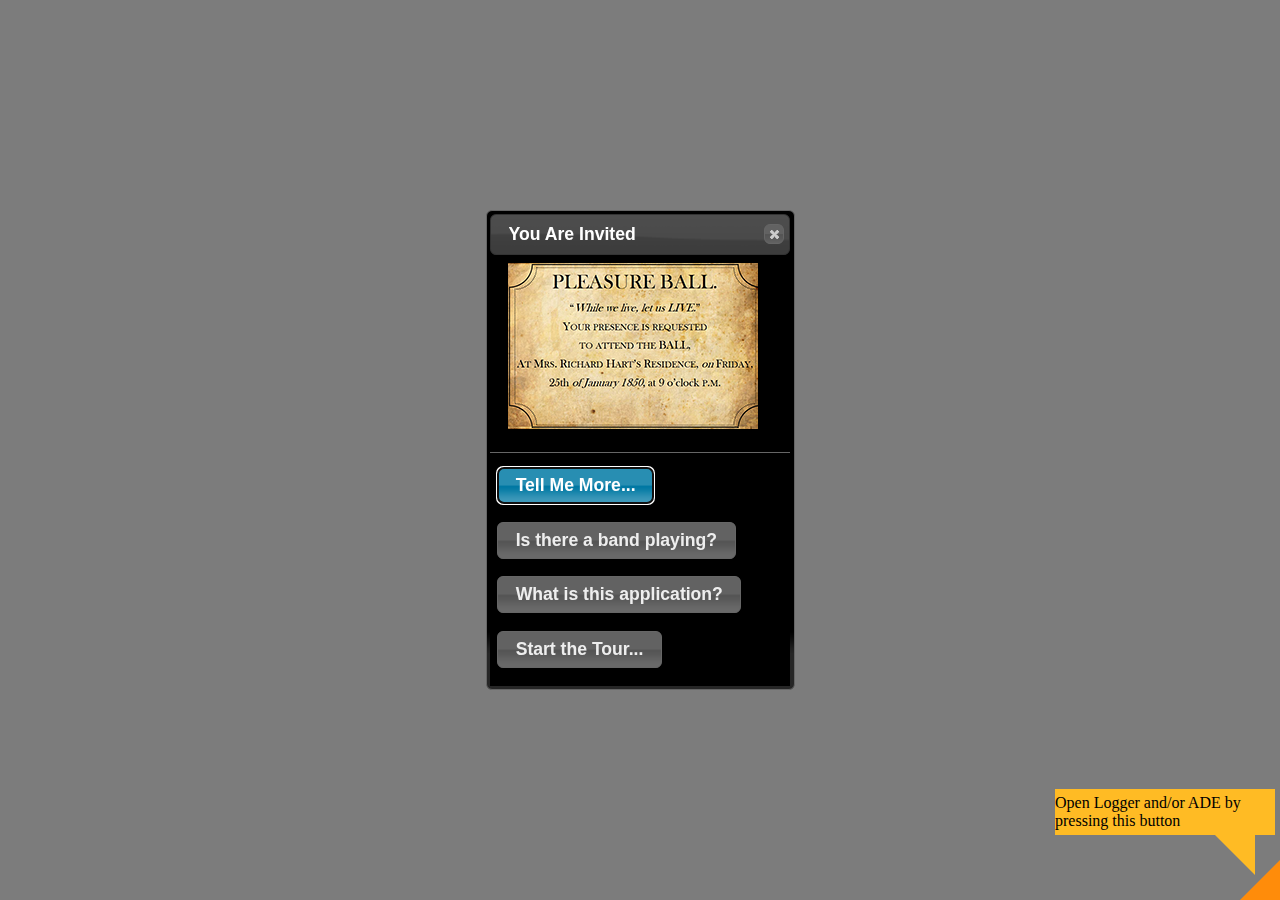
<file: RCHS 1850s Ball/assets/samples/1_Hart$Family_2_1850$Ball/index.html>
<!DOCTYPE HTML>
<html>

<head>
    <meta http-equiv="Content-Type" content="text/html; charset=UTF-8" />
    <meta content="width=device-width,initial-scale=1,maximum-scale=5,user-scalable=yes" name="viewport">

    <title></title>
    <script type="text/javascript" src="js/jquery.min.js"></script>
    <script type="text/javascript" src="js/jquery-ui.min.js"></script>
    <script src="architect://architect.js"></script>
    <script src="../ade.js" type="text/javascript"></script>
    
    <link rel="stylesheet" href="css/jquery-ui.min.css">
    <link rel="stylesheet" href="css/default.css">
</head>

<body>
	<!-- App Intro dialogue on the landing screen, opens automatically -->
	<div id="appintromain" class="dialogue" title="You Are Invited">
		<img src="assets/invitation_small.png">
	</div>
	<div id="appintro1" class="dialogue" title="Welcome to the RCHS">
		You have been invited to the Hart family Ball of January 1850 with 180 other guests. 
		Betsey Hart was a well-to-do member of the Troy community. She and her husband Richard
		 (who died in 1843) had 14 children, 10 of whom were daughters.
		Sponsoring a Ball was an opportunity for them to meet suitors for eventual marriage.
	</div>
	<div id="bandinfo" class="dialogue" title="The Band">
		Betsey Hart hired a 9-piece band that assembled at the end of the hallway between the main stairs 
		and the dining room doors so the music could be heard all over the house. 
		They played this Virginia Reel song for guests to dance in the parlor.
	</div>
	<div id="appintro2" class="dialogue" title="Historical Mobile App">
		This app will lead you on a guided tour where you can interact with people of Troy in 1850. 
		Much of the information is based on original research from ten trunks full of Betsey Hart’s bills and 
		financial papers found in 1983 at the Troy Savings Bank. 
		To begin your visit, point your mobile device toward the clock in the hallway. 
		Tap on the images that appear to open a question and answer dialogue.
	</div>


	<!-- Bridget Larkins, hallway maid -->
     <div id="bridgetmain" class="dialogue mainquestion" title="Bridget Larkins, Maid">
     	Good evening, folks. Welcome to the Hart House. We have dancing in the parlors, and stewed oysters, 
     	roasted grouse and champagne in the dining room. 
     	If there is anything that you need, I will be delighted to assist you.</div>
    <div id="bridget1" class="dialogue" title="About the Ball">
    	Mrs. Hart's balls start at 9 o'clock and sometimes last until three in the morning, 
    	but the band will leave around one in the morning.
    </div>
    <div id="bridget2" class="dialogue" title="Irish Immigration">
    	I was born in Ireland and immigrated to Troy, New York, to escape the Irish Potato Famine.
    	The Harts are one of the few families in Troy to employ Irish maids and Black coachmen.</div>
    <div id="bridget3" class="dialogue" title="Bridget's Work History">
    	Mrs. Hart is kind enough to pay me $1.00 a week and includes room and board. 
    	I've cleaned for her and even helped take care of the younger children on occasion. 
    	I mainly work in the house, 
    	but many other responsibilities are left to other servants, like the cook and coachmen.</div>
    <div id="bridget4" class="dialogue" title="Servant Duties">
    	I've worked from dawn to dusk, helping the other two Irish servants cook, clean and attend 
    	to the 14 youngest children. We've cleaned the gasolier globes, moved the parlor furniture to 
    	the back parlor and rolled up the carpets to make room for dancing. 
    	The youngest daughters also needed help with their hair and clothing, 
    	not to mention seeing to all the deliveries for the party.
    </div>


	<!-- Sitting Room dessert and drink items -->
	<div id="sittingroommain" class="dialogue mainquestion" title="Sitting Room">
		The Sitting Room has ice desserts and champagne punch. It is where guests can bring their food and drink
		 to rest from dancing and mingle with each other.
	</div>

	<div id="dessert1" class="dialogue" title="Iced Desserts">
		Flavored desserts of elaborately carved ice and baked scones. 
		Ice storage has had great improvement over the years, allowing for foods to be served out of season, 
		but it can still be expensive.
	</div>
	<div id="architecture" class="dialogue" title="Architecture Styles">
		This house was finished in 1825 when the popular architecture style was the Federal or Adams style, 
		which had its heyday from 1780-1840.  
		These homes had simple floor plans: symmetrical, box-shaped rooms with floors stacked upon one another.  
		Staircases are modest and hidden. Most of the extravagant decor was saved for the exterior of the home.  
		As with most homes of this design, popular in New England, the front door opens to a hallway 
		that divides the house in half. Over the decades, designed tastes have changed, and we no longer have sitting rooms.	
	</div>
	<div id="champagne1" class="dialogue" title="Champagne from France">
		It can be served on ice, with punch, or even alone. Technically, champagne is the name 
		of sparkling wine from the Champagne region in France. The science of making sweet, 
		sparkling wine is better understood today as well, especially since the process of 
		riddling the sediment is now done with a machine. This makes the drink more bubbly than it's 
		ever been!</div>
	<div id="champagne2" class="dialogue" title="Champagne Popularity">
		It is all the craze in Europe right now since glassmaking and mechanical corking 
		were perfected. You can find it advertised in all the magazines, newspapers, and 
		billboards. And, it's a perfectly respectable drink for ladies. Champagne is the 
		preferred drink of the rich and famous.</div>
   	

	<!-- Parlor dialogues -->
    <div id="maria" class="dialogue mainquestion" title="Maria Tillman">
	    Mr. Burden has drunk himself into quite a fix. I've already told him I have saved 
	    my last dance for Mr. Richard Hart Jr. Mr. Burden is in no condition to dance with anyone, 
	    including himself.</div>
    <div id="maria1" class="dialogue" title="Ask Mr. Hart to Dance">
	    Heavens no! At the ball, the gentlemen must approach the ladies and ask for a couple's dance, 
	    like the Polka and the Waltz. It would be improper for me to ask Mr. Hart. Line dances such as 
	    the Virginia Reel are an exception to that rule. </div>
    <div id="maria2" class="dialogue" title="Couple's Dance">
	    A couple's dance is a close dance, with both partners arm in arm. The Waltz popularized 
	    this type of dancing in my mother's time. However, the Polka is more popular these days.  
	    It uses a gliding chase step and turning hop, rather than the dizzying spins of the 
	    Waltz.</div>

	<div id="billy" class="dialogue mainquestion" title="Billy Burden, Bachelor">
		Miss Tillman has refused any more offers to dance with me. She may have been embarrassed because 
		I was so exuberant that I fell while dancing the Virginia Reel.</div>
	<div id="billy1" class="dialogue" title="The Virginia Reel">
		A folk dance that dates from the 17th century, with Scottish and English roots.
		Couples form two lines facing each other, with men on one side and women on the other.
		They meet as a couple at one end, and dance between and down the lines to the other end.	
	</div>
	<div id="billy2" class="dialogue" title="Late Night Band">
		The band has been paid to play for about four hours, but Ms. Hart will stay up 
		until the last guests leave, usually until three in the morning.
	</div>
   	

	<!-- Richard Hart Jr. dining room -->
    <div id="richardhartmain" class="dialogue main" title="Richard Hart Jr.">
    	My name is Richard Hart Jr. and I am 24 years old, the seventh of 14 children. 
    	I am hoping to meet my future wife at this Ball tonight. 
    	Maria Tillman is in the parlor, and I shall ask her to dance.
    	We have been good friends since our school days in New York City.
    </div>
    <div id="richardhart1" class="dialogue" title="Richard Hart Jr. Occupation">
    	I manage the family business. Because women are not legally permitted to manage property 
    	and finances, my mother has worked through me to greatly expand the wealth that my father 
    	created. He started his merchant business by supplying the U.S. Army and Navy in the War of 1812, 
    	making a great deal of money.
    </div>
    <div id="richardhart2" class="dialogue" title="Mr. and Mrs. Hart">
		My parents were married in 1816. My mother, Betsey, has been dealing with the loss of my father, 
		Richard. He died in this house in 1842. He was taking a vapor bath for a bad chest cold and the 
		tent-like covering of the vapor bath accidentally caught fire from the alcohol burner being used 
		to make steam. He had served as Mayor of Troy from 1836 to 1838 and was involved in many important 
		community activities in Troy.
    </div>
    <div id="richardhart3" class="dialogue" title="Educating Women">
		My parents both have had quite an interest in philanthropic causes. My father was one of the founders 
		of the Troy Orphan Asylum. My mother has strongly supported education for young women at the Troy 
		Female Seminary, where my father was one of the founding trustees of the school. 
		Eight of my sisters, in fact, have attended the institution.
    </div>
    

    <!-- Food items, dining room -->
    <div id="diningfoodmain" class="dialogue mainquestion" title="Food and Champagne">
    	Mrs. Hart has the finest tastes in town. The stewed oysters arrived from the city this morning, and the 
    	champagne is from France and purchased in a fine shop in New York City. 
    	Our table is decorated with japonica flowers, imported from the Orient 
    	and grown in Mr. Louis Menand's greenhouses across the Hudson River.</div>   
    <div id="diningfood1" class="dialogue" title="Buffet Style">
    	Food and champagne were served buffet-style at this dining table, without the chairs present.
    	Guests filled their plates and glasses, and took their food to the parlor and sitting room to enjoy.
    </div>
	<div id="ballcost" class="dialogue" title="Cost of This Ball">
		The caterer's bill was $132.25 in 1850. This is equal to over $4060 in 2014 dollars. 
		Mr. Benjamin Briare was a well-known caterer from Albany. 
		He and his staff brought the food for the party up the river on one of the steam boats.
	</div>
	<!-- Actual receipt for the Ball for $132.25, part of the dining room food dialogue tree -->
	<div id="partyreceipt" class="dialogue" title="Actual Receipt 1850">
		<img src="assets/receipt_1850.jpg">
		Mrs. Hart bought oysters, champagne, carved ice desserts and other expensive, imported items. 
	</div>

	
	<script src="js/dialogues.js" type="text/javascript"></script>
	<script src="js/imagerecognition.js"></script>
	<script>
		//Auto-open app intro dialogue window
		$("#appintromain").dialog("open");
		//Virginia Reel song for 20 seconds
		playVirginiaReel('', false);
	</script>
</body>
</html>
</file>
<file: RCHS 1850s Ball/assets/samples/1_Hart$Family_2_1850$Ball/css/default.css>
.info {
	font-size: large;
	position: absolute;
	width: 100%;
	padding-top: 12px;
	padding-bottom: 12px;
	background-color: #BBBBBB;
	text-align: center;
	top: 0;
	left: 0;
	opacity: 0.7;
	display: table;
}

.mainquestion {
	background-color: #C8A275;
}

/*! jQuery UI - v1.10.4 - 2014-04-02
* http://jqueryui.com
* Includes: jquery.ui.core.css, jquery.ui.resizable.css, jquery.ui.selectable.css, jquery.ui.accordion.css, jquery.ui.autocomplete.css, jquery.ui.button.css, jquery.ui.datepicker.css, jquery.ui.dialog.css, jquery.ui.menu.css, jquery.ui.progressbar.css, jquery.ui.slider.css, jquery.ui.spinner.css, jquery.ui.tabs.css, jquery.ui.tooltip.css, jquery.ui.theme.css
* To view and modify this theme, visit http://jqueryui.com/themeroller/?ffDefault=Segoe%20UI%2CArial%2Csans-serif&fwDefault=bold&fsDefault=1.1em&cornerRadius=6px&bgColorHeader=333333&bgTextureHeader=gloss_wave&bgImgOpacityHeader=25&borderColorHeader=333333&fcHeader=ffffff&iconColorHeader=ffffff&bgColorContent=000000&bgTextureContent=inset_soft&bgImgOpacityContent=25&borderColorContent=666666&fcContent=ffffff&iconColorContent=cccccc&bgColorDefault=555555&bgTextureDefault=glass&bgImgOpacityDefault=20&borderColorDefault=666666&fcDefault=eeeeee&iconColorDefault=cccccc&bgColorHover=0078a3&bgTextureHover=glass&bgImgOpacityHover=40&borderColorHover=59b4d4&fcHover=ffffff&iconColorHover=ffffff&bgColorActive=f58400&bgTextureActive=inset_soft&bgImgOpacityActive=30&borderColorActive=ffaf0f&fcActive=ffffff&iconColorActive=222222&bgColorHighlight=eeeeee&bgTextureHighlight=highlight_soft&bgImgOpacityHighlight=80&borderColorHighlight=cccccc&fcHighlight=2e7db2&iconColorHighlight=4b8e0b&bgColorError=ffc73d&bgTextureError=glass&bgImgOpacityError=40&borderColorError=ffb73d&fcError=111111&iconColorError=a83300&bgColorOverlay=5c5c5c&bgTextureOverlay=flat&bgImgOpacityOverlay=50&opacityOverlay=80&bgColorShadow=cccccc&bgTextureShadow=flat&bgImgOpacityShadow=30&opacityShadow=60&thicknessShadow=7px&offsetTopShadow=-7px&offsetLeftShadow=-7px&cornerRadiusShadow=8px
* Copyright 2014 jQuery Foundation and other contributors; Licensed MIT */

.ui-helper-hidden{display:none}.ui-helper-hidden-accessible{border:0;clip:rect(0 0 0 0);height:1px;margin:-1px;overflow:hidden;padding:0;position:absolute;width:1px}.ui-helper-reset{margin:0;padding:0;border:0;outline:0;line-height:1.3;text-decoration:none;font-size:100%;list-style:none}.ui-helper-clearfix:before,.ui-helper-clearfix:after{content:"";display:table;border-collapse:collapse}.ui-helper-clearfix:after{clear:both}.ui-helper-clearfix{min-height:0}.ui-helper-zfix{width:100%;height:100%;top:0;left:0;position:absolute;opacity:0;filter:Alpha(Opacity=0)}.ui-front{z-index:100}.ui-state-disabled{cursor:default!important}.ui-icon{display:block;text-indent:-99999px;overflow:hidden;background-repeat:no-repeat}.ui-widget-overlay{position:fixed;top:0;left:0;width:100%;height:100%}.ui-resizable{position:relative}.ui-resizable-handle{position:absolute;font-size:0.1px;display:block}.ui-resizable-disabled .ui-resizable-handle,.ui-resizable-autohide .ui-resizable-handle{display:none}.ui-resizable-n{cursor:n-resize;height:7px;width:100%;top:-5px;left:0}.ui-resizable-s{cursor:s-resize;height:7px;width:100%;bottom:-5px;left:0}.ui-resizable-e{cursor:e-resize;width:7px;right:-5px;top:0;height:100%}.ui-resizable-w{cursor:w-resize;width:7px;left:-5px;top:0;height:100%}.ui-resizable-se{cursor:se-resize;width:12px;height:12px;right:1px;bottom:1px}.ui-resizable-sw{cursor:sw-resize;width:9px;height:9px;left:-5px;bottom:-5px}.ui-resizable-nw{cursor:nw-resize;width:9px;height:9px;left:-5px;top:-5px}.ui-resizable-ne{cursor:ne-resize;width:9px;height:9px;right:-5px;top:-5px}.ui-selectable-helper{position:absolute;z-index:100;border:1px dotted black}.ui-accordion .ui-accordion-header{display:block;cursor:pointer;position:relative;margin-top:2px;padding:.5em .5em .5em .7em;min-height:0}.ui-accordion .ui-accordion-icons{padding-left:2.2em}.ui-accordion .ui-accordion-noicons{padding-left:.7em}.ui-accordion .ui-accordion-icons .ui-accordion-icons{padding-left:2.2em}.ui-accordion .ui-accordion-header .ui-accordion-header-icon{position:absolute;left:.5em;top:50%;margin-top:-8px}.ui-accordion .ui-accordion-content{padding:1em 2.2em;border-top:0;overflow:auto}.ui-autocomplete{position:absolute;top:0;left:0;cursor:default}.ui-button{display:inline-block;position:relative;padding:0;line-height:normal;margin-right:.1em;cursor:pointer;vertical-align:middle;text-align:center;overflow:visible}.ui-button,.ui-button:link,.ui-button:visited,.ui-button:hover,.ui-button:active{text-decoration:none}.ui-button-icon-only{width:2.2em}button.ui-button-icon-only{width:2.4em}.ui-button-icons-only{width:3.4em}button.ui-button-icons-only{width:3.7em}.ui-button .ui-button-text{display:block;line-height:normal}.ui-button-text-only .ui-button-text{padding:.4em 1em}.ui-button-icon-only .ui-button-text,.ui-button-icons-only .ui-button-text{padding:.4em;text-indent:-9999999px}.ui-button-text-icon-primary .ui-button-text,.ui-button-text-icons .ui-button-text{padding:.4em 1em .4em 2.1em}.ui-button-text-icon-secondary .ui-button-text,.ui-button-text-icons .ui-button-text{padding:.4em 2.1em .4em 1em}.ui-button-text-icons .ui-button-text{padding-left:2.1em;padding-right:2.1em}input.ui-button{padding:.4em 1em}.ui-button-icon-only .ui-icon,.ui-button-text-icon-primary .ui-icon,.ui-button-text-icon-secondary .ui-icon,.ui-button-text-icons .ui-icon,.ui-button-icons-only .ui-icon{position:absolute;top:50%;margin-top:-8px}.ui-button-icon-only .ui-icon{left:50%;margin-left:-8px}.ui-button-text-icon-primary .ui-button-icon-primary,.ui-button-text-icons .ui-button-icon-primary,.ui-button-icons-only .ui-button-icon-primary{left:.5em}.ui-button-text-icon-secondary .ui-button-icon-secondary,.ui-button-text-icons .ui-button-icon-secondary,.ui-button-icons-only .ui-button-icon-secondary{right:.5em}.ui-buttonset{margin-right:7px}.ui-buttonset .ui-button{margin-left:0;margin-right:-.3em}input.ui-button::-moz-focus-inner,button.ui-button::-moz-focus-inner{border:0;padding:0}.ui-datepicker{width:17em;padding:.2em .2em 0;display:none}.ui-datepicker .ui-datepicker-header{position:relative;padding:.2em 0}.ui-datepicker .ui-datepicker-prev,.ui-datepicker .ui-datepicker-next{position:absolute;top:2px;width:1.8em;height:1.8em}.ui-datepicker .ui-datepicker-prev-hover,.ui-datepicker .ui-datepicker-next-hover{top:1px}.ui-datepicker .ui-datepicker-prev{left:2px}.ui-datepicker .ui-datepicker-next{right:2px}.ui-datepicker .ui-datepicker-prev-hover{left:1px}.ui-datepicker .ui-datepicker-next-hover{right:1px}.ui-datepicker .ui-datepicker-prev span,.ui-datepicker .ui-datepicker-next span{display:block;position:absolute;left:50%;margin-left:-8px;top:50%;margin-top:-8px}.ui-datepicker .ui-datepicker-title{margin:0 2.3em;line-height:1.8em;text-align:center}.ui-datepicker .ui-datepicker-title select{font-size:1em;margin:1px 0}.ui-datepicker select.ui-datepicker-month,.ui-datepicker select.ui-datepicker-year{width:49%}.ui-datepicker table{width:100%;font-size:.9em;border-collapse:collapse;margin:0 0 .4em}.ui-datepicker th{padding:.7em .3em;text-align:center;font-weight:bold;border:0}.ui-datepicker td{border:0;padding:1px}.ui-datepicker td span,.ui-datepicker td a{display:block;padding:.2em;text-align:right;text-decoration:none}.ui-datepicker .ui-datepicker-buttonpane{background-image:none;margin:.7em 0 0 0;padding:0 .2em;border-left:0;border-right:0;border-bottom:0}.ui-datepicker .ui-datepicker-buttonpane button{float:right;margin:.5em .2em .4em;cursor:pointer;padding:.2em .6em .3em .6em;width:auto;overflow:visible}.ui-datepicker .ui-datepicker-buttonpane button.ui-datepicker-current{float:left}.ui-datepicker.ui-datepicker-multi{width:auto}.ui-datepicker-multi .ui-datepicker-group{float:left}.ui-datepicker-multi .ui-datepicker-group table{width:95%;margin:0 auto .4em}.ui-datepicker-multi-2 .ui-datepicker-group{width:50%}.ui-datepicker-multi-3 .ui-datepicker-group{width:33.3%}.ui-datepicker-multi-4 .ui-datepicker-group{width:25%}.ui-datepicker-multi .ui-datepicker-group-last .ui-datepicker-header,.ui-datepicker-multi .ui-datepicker-group-middle .ui-datepicker-header{border-left-width:0}.ui-datepicker-multi .ui-datepicker-buttonpane{clear:left}.ui-datepicker-row-break{clear:both;width:100%;font-size:0}.ui-datepicker-rtl{direction:rtl}.ui-datepicker-rtl .ui-datepicker-prev{right:2px;left:auto}.ui-datepicker-rtl .ui-datepicker-next{left:2px;right:auto}.ui-datepicker-rtl .ui-datepicker-prev:hover{right:1px;left:auto}.ui-datepicker-rtl .ui-datepicker-next:hover{left:1px;right:auto}.ui-datepicker-rtl .ui-datepicker-buttonpane{clear:right}.ui-datepicker-rtl .ui-datepicker-buttonpane button{float:left}.ui-datepicker-rtl .ui-datepicker-buttonpane button.ui-datepicker-current,.ui-datepicker-rtl .ui-datepicker-group{float:right}.ui-datepicker-rtl .ui-datepicker-group-last .ui-datepicker-header,.ui-datepicker-rtl .ui-datepicker-group-middle .ui-datepicker-header{border-right-width:0;border-left-width:1px}.ui-dialog{overflow:hidden;position:absolute;top:0;left:0;padding:.2em;outline:0}.ui-dialog .ui-dialog-titlebar{padding:.4em 1em;position:relative}.ui-dialog .ui-dialog-title{float:left;margin:.1em 0;white-space:nowrap;width:90%;overflow:hidden;text-overflow:ellipsis}.ui-dialog .ui-dialog-titlebar-close{position:absolute;right:.3em;top:50%;width:20px;margin:-10px 0 0 0;padding:1px;height:20px}.ui-dialog .ui-dialog-content{position:relative;border:0;padding:.5em 1em;background:none;overflow:auto}.ui-dialog .ui-dialog-buttonpane{text-align:left;border-width:1px 0 0 0;background-image:none;margin-top:.5em;padding:.3em 1em .5em .4em}.ui-dialog .ui-dialog-buttonpane .ui-dialog-buttonset{float:right}.ui-dialog .ui-dialog-buttonpane button{margin:.5em .4em .5em 0;cursor:pointer}.ui-dialog .ui-resizable-se{width:12px;height:12px;right:-5px;bottom:-5px;background-position:16px 16px}.ui-draggable .ui-dialog-titlebar{cursor:move}.ui-menu{list-style:none;padding:2px;margin:0;display:block;outline:none}.ui-menu .ui-menu{margin-top:-3px;position:absolute}.ui-menu .ui-menu-item{margin:0;padding:0;width:100%;list-style-image:url([data-uri])}.ui-menu .ui-menu-divider{margin:5px -2px 5px -2px;height:0;font-size:0;line-height:0;border-width:1px 0 0 0}.ui-menu .ui-menu-item a{text-decoration:none;display:block;padding:2px .4em;line-height:1.5;min-height:0;font-weight:normal}.ui-menu .ui-menu-item a.ui-state-focus,.ui-menu .ui-menu-item a.ui-state-active{font-weight:normal;margin:-1px}.ui-menu .ui-state-disabled{font-weight:normal;margin:.4em 0 .2em;line-height:1.5}.ui-menu .ui-state-disabled a{cursor:default}.ui-menu-icons{position:relative}.ui-menu-icons .ui-menu-item a{position:relative;padding-left:2em}.ui-menu .ui-icon{position:absolute;top:.2em;left:.2em}.ui-menu .ui-menu-icon{position:static;float:right}.ui-progressbar{height:2em;text-align:left;overflow:hidden}.ui-progressbar .ui-progressbar-value{margin:-1px;height:100%}.ui-progressbar .ui-progressbar-overlay{background:url("images/animated-overlay.gif");height:100%;filter:alpha(opacity=25);opacity:0.25}.ui-progressbar-indeterminate .ui-progressbar-value{background-image:none}.ui-slider{position:relative;text-align:left}.ui-slider .ui-slider-handle{position:absolute;z-index:2;width:1.2em;height:1.2em;cursor:default}.ui-slider .ui-slider-range{position:absolute;z-index:1;font-size:.7em;display:block;border:0;background-position:0 0}.ui-slider.ui-state-disabled .ui-slider-handle,.ui-slider.ui-state-disabled .ui-slider-range{filter:inherit}.ui-slider-horizontal{height:.8em}.ui-slider-horizontal .ui-slider-handle{top:-.3em;margin-left:-.6em}.ui-slider-horizontal .ui-slider-range{top:0;height:100%}.ui-slider-horizontal .ui-slider-range-min{left:0}.ui-slider-horizontal .ui-slider-range-max{right:0}.ui-slider-vertical{width:.8em;height:100px}.ui-slider-vertical .ui-slider-handle{left:-.3em;margin-left:0;margin-bottom:-.6em}.ui-slider-vertical .ui-slider-range{left:0;width:100%}.ui-slider-vertical .ui-slider-range-min{bottom:0}.ui-slider-vertical .ui-slider-range-max{top:0}.ui-spinner{position:relative;display:inline-block;overflow:hidden;padding:0;vertical-align:middle}.ui-spinner-input{border:none;background:none;color:inherit;padding:0;margin:.2em 0;vertical-align:middle;margin-left:.4em;margin-right:22px}.ui-spinner-button{width:16px;height:50%;font-size:.5em;padding:0;margin:0;text-align:center;position:absolute;cursor:default;display:block;overflow:hidden;right:0}.ui-spinner a.ui-spinner-button{border-top:none;border-bottom:none;border-right:none}.ui-spinner .ui-icon{position:absolute;margin-top:-8px;top:50%;left:0}.ui-spinner-up{top:0}.ui-spinner-down{bottom:0}.ui-spinner .ui-icon-triangle-1-s{background-position:-65px -16px}.ui-tabs{position:relative;padding:.2em}.ui-tabs .ui-tabs-nav{margin:0;padding:.2em .2em 0}.ui-tabs .ui-tabs-nav li{list-style:none;float:left;position:relative;top:0;margin:1px .2em 0 0;border-bottom-width:0;padding:0;white-space:nowrap}.ui-tabs .ui-tabs-nav .ui-tabs-anchor{float:left;padding:.5em 1em;text-decoration:none}.ui-tabs .ui-tabs-nav li.ui-tabs-active{margin-bottom:-1px;padding-bottom:1px}.ui-tabs .ui-tabs-nav li.ui-tabs-active .ui-tabs-anchor,.ui-tabs .ui-tabs-nav li.ui-state-disabled .ui-tabs-anchor,.ui-tabs .ui-tabs-nav li.ui-tabs-loading .ui-tabs-anchor{cursor:text}.ui-tabs-collapsible .ui-tabs-nav li.ui-tabs-active .ui-tabs-anchor{cursor:pointer}.ui-tabs .ui-tabs-panel{display:block;border-width:0;padding:1em 1.4em;background:none}.ui-tooltip{padding:8px;position:absolute;z-index:9999;max-width:300px;-webkit-box-shadow:0 0 5px #aaa;box-shadow:0 0 5px #aaa}body .ui-tooltip{border-width:2px}.ui-widget{font-family:Segoe UI,Arial,sans-serif;font-size:1.1em}.ui-widget .ui-widget{font-size:1em}.ui-widget input,.ui-widget select,.ui-widget textarea,.ui-widget button{font-family:Segoe UI,Arial,sans-serif;font-size:1em}.ui-widget-content{border:1px solid #666;background:#000 url(images/ui-bg_inset-soft_25_000000_1x100.png) 50% bottom repeat-x;color:#fff}.ui-widget-content a{color:#fff}.ui-widget-header{border:1px solid #333;background:#333 url(images/ui-bg_gloss-wave_25_333333_500x100.png) 50% 50% repeat-x;color:#fff;font-weight:bold}.ui-widget-header a{color:#fff}.ui-state-default,.ui-widget-content .ui-state-default,.ui-widget-header .ui-state-default{border:1px solid #666;background:#555 url(images/ui-bg_glass_20_555555_1x400.png) 50% 50% repeat-x;font-weight:bold;color:#eee}.ui-state-default a,.ui-state-default a:link,.ui-state-default a:visited{color:#eee;text-decoration:none}.ui-state-hover,.ui-widget-content .ui-state-hover,.ui-widget-header .ui-state-hover,.ui-state-focus,.ui-widget-content .ui-state-focus,.ui-widget-header .ui-state-focus{border:1px solid #59b4d4;background:#0078a3 url(images/ui-bg_glass_40_0078a3_1x400.png) 50% 50% repeat-x;font-weight:bold;color:#fff}.ui-state-hover a,.ui-state-hover a:hover,.ui-state-hover a:link,.ui-state-hover a:visited,.ui-state-focus a,.ui-state-focus a:hover,.ui-state-focus a:link,.ui-state-focus a:visited{color:#fff;text-decoration:none}.ui-state-active,.ui-widget-content .ui-state-active,.ui-widget-header .ui-state-active{border:1px solid #ffaf0f;background:#f58400 url(images/ui-bg_inset-soft_30_f58400_1x100.png) 50% 50% repeat-x;font-weight:bold;color:#fff}.ui-state-active a,.ui-state-active a:link,.ui-state-active a:visited{color:#fff;text-decoration:none}.ui-state-highlight,.ui-widget-content .ui-state-highlight,.ui-widget-header .ui-state-highlight{border:1px solid #ccc;background:#eee url(images/ui-bg_highlight-soft_80_eeeeee_1x100.png) 50% top repeat-x;color:#2e7db2}.ui-state-highlight a,.ui-widget-content .ui-state-highlight a,.ui-widget-header .ui-state-highlight a{color:#2e7db2}.ui-state-error,.ui-widget-content .ui-state-error,.ui-widget-header .ui-state-error{border:1px solid #ffb73d;background:#ffc73d url(images/ui-bg_glass_40_ffc73d_1x400.png) 50% 50% repeat-x;color:#111}.ui-state-error a,.ui-widget-content .ui-state-error a,.ui-widget-header .ui-state-error a{color:#111}.ui-state-error-text,.ui-widget-content .ui-state-error-text,.ui-widget-header .ui-state-error-text{color:#111}.ui-priority-primary,.ui-widget-content .ui-priority-primary,.ui-widget-header .ui-priority-primary{font-weight:bold}.ui-priority-secondary,.ui-widget-content .ui-priority-secondary,.ui-widget-header .ui-priority-secondary{opacity:.7;filter:Alpha(Opacity=70);font-weight:normal}.ui-state-disabled,.ui-widget-content .ui-state-disabled,.ui-widget-header .ui-state-disabled{opacity:.35;filter:Alpha(Opacity=35);background-image:none}.ui-state-disabled .ui-icon{filter:Alpha(Opacity=35)}.ui-icon{width:16px;height:16px}.ui-icon,.ui-widget-content .ui-icon{background-image:url(images/ui-icons_cccccc_256x240.png)}.ui-widget-header .ui-icon{background-image:url(images/ui-icons_ffffff_256x240.png)}.ui-state-default .ui-icon{background-image:url(images/ui-icons_cccccc_256x240.png)}.ui-state-hover .ui-icon,.ui-state-focus .ui-icon{background-image:url(images/ui-icons_ffffff_256x240.png)}.ui-state-active .ui-icon{background-image:url(images/ui-icons_222222_256x240.png)}.ui-state-highlight .ui-icon{background-image:url(images/ui-icons_4b8e0b_256x240.png)}.ui-state-error .ui-icon,.ui-state-error-text .ui-icon{background-image:url(images/ui-icons_a83300_256x240.png)}.ui-icon-blank{background-position:16px 16px}.ui-icon-carat-1-n{background-position:0 0}.ui-icon-carat-1-ne{background-position:-16px 0}.ui-icon-carat-1-e{background-position:-32px 0}.ui-icon-carat-1-se{background-position:-48px 0}.ui-icon-carat-1-s{background-position:-64px 0}.ui-icon-carat-1-sw{background-position:-80px 0}.ui-icon-carat-1-w{background-position:-96px 0}.ui-icon-carat-1-nw{background-position:-112px 0}.ui-icon-carat-2-n-s{background-position:-128px 0}.ui-icon-carat-2-e-w{background-position:-144px 0}.ui-icon-triangle-1-n{background-position:0 -16px}.ui-icon-triangle-1-ne{background-position:-16px -16px}.ui-icon-triangle-1-e{background-position:-32px -16px}.ui-icon-triangle-1-se{background-position:-48px -16px}.ui-icon-triangle-1-s{background-position:-64px -16px}.ui-icon-triangle-1-sw{background-position:-80px -16px}.ui-icon-triangle-1-w{background-position:-96px -16px}.ui-icon-triangle-1-nw{background-position:-112px -16px}.ui-icon-triangle-2-n-s{background-position:-128px -16px}.ui-icon-triangle-2-e-w{background-position:-144px -16px}.ui-icon-arrow-1-n{background-position:0 -32px}.ui-icon-arrow-1-ne{background-position:-16px -32px}.ui-icon-arrow-1-e{background-position:-32px -32px}.ui-icon-arrow-1-se{background-position:-48px -32px}.ui-icon-arrow-1-s{background-position:-64px -32px}.ui-icon-arrow-1-sw{background-position:-80px -32px}.ui-icon-arrow-1-w{background-position:-96px -32px}.ui-icon-arrow-1-nw{background-position:-112px -32px}.ui-icon-arrow-2-n-s{background-position:-128px -32px}.ui-icon-arrow-2-ne-sw{background-position:-144px -32px}.ui-icon-arrow-2-e-w{background-position:-160px -32px}.ui-icon-arrow-2-se-nw{background-position:-176px -32px}.ui-icon-arrowstop-1-n{background-position:-192px -32px}.ui-icon-arrowstop-1-e{background-position:-208px -32px}.ui-icon-arrowstop-1-s{background-position:-224px -32px}.ui-icon-arrowstop-1-w{background-position:-240px -32px}.ui-icon-arrowthick-1-n{background-position:0 -48px}.ui-icon-arrowthick-1-ne{background-position:-16px -48px}.ui-icon-arrowthick-1-e{background-position:-32px -48px}.ui-icon-arrowthick-1-se{background-position:-48px -48px}.ui-icon-arrowthick-1-s{background-position:-64px -48px}.ui-icon-arrowthick-1-sw{background-position:-80px -48px}.ui-icon-arrowthick-1-w{background-position:-96px -48px}.ui-icon-arrowthick-1-nw{background-position:-112px -48px}.ui-icon-arrowthick-2-n-s{background-position:-128px -48px}.ui-icon-arrowthick-2-ne-sw{background-position:-144px -48px}.ui-icon-arrowthick-2-e-w{background-position:-160px -48px}.ui-icon-arrowthick-2-se-nw{background-position:-176px -48px}.ui-icon-arrowthickstop-1-n{background-position:-192px -48px}.ui-icon-arrowthickstop-1-e{background-position:-208px -48px}.ui-icon-arrowthickstop-1-s{background-position:-224px -48px}.ui-icon-arrowthickstop-1-w{background-position:-240px -48px}.ui-icon-arrowreturnthick-1-w{background-position:0 -64px}.ui-icon-arrowreturnthick-1-n{background-position:-16px -64px}.ui-icon-arrowreturnthick-1-e{background-position:-32px -64px}.ui-icon-arrowreturnthick-1-s{background-position:-48px -64px}.ui-icon-arrowreturn-1-w{background-position:-64px -64px}.ui-icon-arrowreturn-1-n{background-position:-80px -64px}.ui-icon-arrowreturn-1-e{background-position:-96px -64px}.ui-icon-arrowreturn-1-s{background-position:-112px -64px}.ui-icon-arrowrefresh-1-w{background-position:-128px -64px}.ui-icon-arrowrefresh-1-n{background-position:-144px -64px}.ui-icon-arrowrefresh-1-e{background-position:-160px -64px}.ui-icon-arrowrefresh-1-s{background-position:-176px -64px}.ui-icon-arrow-4{background-position:0 -80px}.ui-icon-arrow-4-diag{background-position:-16px -80px}.ui-icon-extlink{background-position:-32px -80px}.ui-icon-newwin{background-position:-48px -80px}.ui-icon-refresh{background-position:-64px -80px}.ui-icon-shuffle{background-position:-80px -80px}.ui-icon-transfer-e-w{background-position:-96px -80px}.ui-icon-transferthick-e-w{background-position:-112px -80px}.ui-icon-folder-collapsed{background-position:0 -96px}.ui-icon-folder-open{background-position:-16px -96px}.ui-icon-document{background-position:-32px -96px}.ui-icon-document-b{background-position:-48px -96px}.ui-icon-note{background-position:-64px -96px}.ui-icon-mail-closed{background-position:-80px -96px}.ui-icon-mail-open{background-position:-96px -96px}.ui-icon-suitcase{background-position:-112px -96px}.ui-icon-comment{background-position:-128px -96px}.ui-icon-person{background-position:-144px -96px}.ui-icon-print{background-position:-160px -96px}.ui-icon-trash{background-position:-176px -96px}.ui-icon-locked{background-position:-192px -96px}.ui-icon-unlocked{background-position:-208px -96px}.ui-icon-bookmark{background-position:-224px -96px}.ui-icon-tag{background-position:-240px -96px}.ui-icon-home{background-position:0 -112px}.ui-icon-flag{background-position:-16px -112px}.ui-icon-calendar{background-position:-32px -112px}.ui-icon-cart{background-position:-48px -112px}.ui-icon-pencil{background-position:-64px -112px}.ui-icon-clock{background-position:-80px -112px}.ui-icon-disk{background-position:-96px -112px}.ui-icon-calculator{background-position:-112px -112px}.ui-icon-zoomin{background-position:-128px -112px}.ui-icon-zoomout{background-position:-144px -112px}.ui-icon-search{background-position:-160px -112px}.ui-icon-wrench{background-position:-176px -112px}.ui-icon-gear{background-position:-192px -112px}.ui-icon-heart{background-position:-208px -112px}.ui-icon-star{background-position:-224px -112px}.ui-icon-link{background-position:-240px -112px}.ui-icon-cancel{background-position:0 -128px}.ui-icon-plus{background-position:-16px -128px}.ui-icon-plusthick{background-position:-32px -128px}.ui-icon-minus{background-position:-48px -128px}.ui-icon-minusthick{background-position:-64px -128px}.ui-icon-close{background-position:-80px -128px}.ui-icon-closethick{background-position:-96px -128px}.ui-icon-key{background-position:-112px -128px}.ui-icon-lightbulb{background-position:-128px -128px}.ui-icon-scissors{background-position:-144px -128px}.ui-icon-clipboard{background-position:-160px -128px}.ui-icon-copy{background-position:-176px -128px}.ui-icon-contact{background-position:-192px -128px}.ui-icon-image{background-position:-208px -128px}.ui-icon-video{background-position:-224px -128px}.ui-icon-script{background-position:-240px -128px}.ui-icon-alert{background-position:0 -144px}.ui-icon-info{background-position:-16px -144px}.ui-icon-notice{background-position:-32px -144px}.ui-icon-help{background-position:-48px -144px}.ui-icon-check{background-position:-64px -144px}.ui-icon-bullet{background-position:-80px -144px}.ui-icon-radio-on{background-position:-96px -144px}.ui-icon-radio-off{background-position:-112px -144px}.ui-icon-pin-w{background-position:-128px -144px}.ui-icon-pin-s{background-position:-144px -144px}.ui-icon-play{background-position:0 -160px}.ui-icon-pause{background-position:-16px -160px}.ui-icon-seek-next{background-position:-32px -160px}.ui-icon-seek-prev{background-position:-48px -160px}.ui-icon-seek-end{background-position:-64px -160px}.ui-icon-seek-start{background-position:-80px -160px}.ui-icon-seek-first{background-position:-80px -160px}.ui-icon-stop{background-position:-96px -160px}.ui-icon-eject{background-position:-112px -160px}.ui-icon-volume-off{background-position:-128px -160px}.ui-icon-volume-on{background-position:-144px -160px}.ui-icon-power{background-position:0 -176px}.ui-icon-signal-diag{background-position:-16px -176px}.ui-icon-signal{background-position:-32px -176px}.ui-icon-battery-0{background-position:-48px -176px}.ui-icon-battery-1{background-position:-64px -176px}.ui-icon-battery-2{background-position:-80px -176px}.ui-icon-battery-3{background-position:-96px -176px}.ui-icon-circle-plus{background-position:0 -192px}.ui-icon-circle-minus{background-position:-16px -192px}.ui-icon-circle-close{background-position:-32px -192px}.ui-icon-circle-triangle-e{background-position:-48px -192px}.ui-icon-circle-triangle-s{background-position:-64px -192px}.ui-icon-circle-triangle-w{background-position:-80px -192px}.ui-icon-circle-triangle-n{background-position:-96px -192px}.ui-icon-circle-arrow-e{background-position:-112px -192px}.ui-icon-circle-arrow-s{background-position:-128px -192px}.ui-icon-circle-arrow-w{background-position:-144px -192px}.ui-icon-circle-arrow-n{background-position:-160px -192px}.ui-icon-circle-zoomin{background-position:-176px -192px}.ui-icon-circle-zoomout{background-position:-192px -192px}.ui-icon-circle-check{background-position:-208px -192px}.ui-icon-circlesmall-plus{background-position:0 -208px}.ui-icon-circlesmall-minus{background-position:-16px -208px}.ui-icon-circlesmall-close{background-position:-32px -208px}.ui-icon-squaresmall-plus{background-position:-48px -208px}.ui-icon-squaresmall-minus{background-position:-64px -208px}.ui-icon-squaresmall-close{background-position:-80px -208px}.ui-icon-grip-dotted-vertical{background-position:0 -224px}.ui-icon-grip-dotted-horizontal{background-position:-16px -224px}.ui-icon-grip-solid-vertical{background-position:-32px -224px}.ui-icon-grip-solid-horizontal{background-position:-48px -224px}.ui-icon-gripsmall-diagonal-se{background-position:-64px -224px}.ui-icon-grip-diagonal-se{background-position:-80px -224px}.ui-corner-all,.ui-corner-top,.ui-corner-left,.ui-corner-tl{border-top-left-radius:6px}.ui-corner-all,.ui-corner-top,.ui-corner-right,.ui-corner-tr{border-top-right-radius:6px}.ui-corner-all,.ui-corner-bottom,.ui-corner-left,.ui-corner-bl{border-bottom-left-radius:6px}.ui-corner-all,.ui-corner-bottom,.ui-corner-right,.ui-corner-br{border-bottom-right-radius:6px}.ui-widget-overlay{background:#5c5c5c url(images/ui-bg_flat_50_5c5c5c_40x100.png) 50% 50% repeat-x;opacity:.8;filter:Alpha(Opacity=80)}.ui-widget-shadow{margin:-7px 0 0 -7px;padding:7px;background:#ccc url(images/ui-bg_flat_30_cccccc_40x100.png) 50% 50% repeat-x;opacity:.6;filter:Alpha(Opacity=60);border-radius:8px}
</file>
